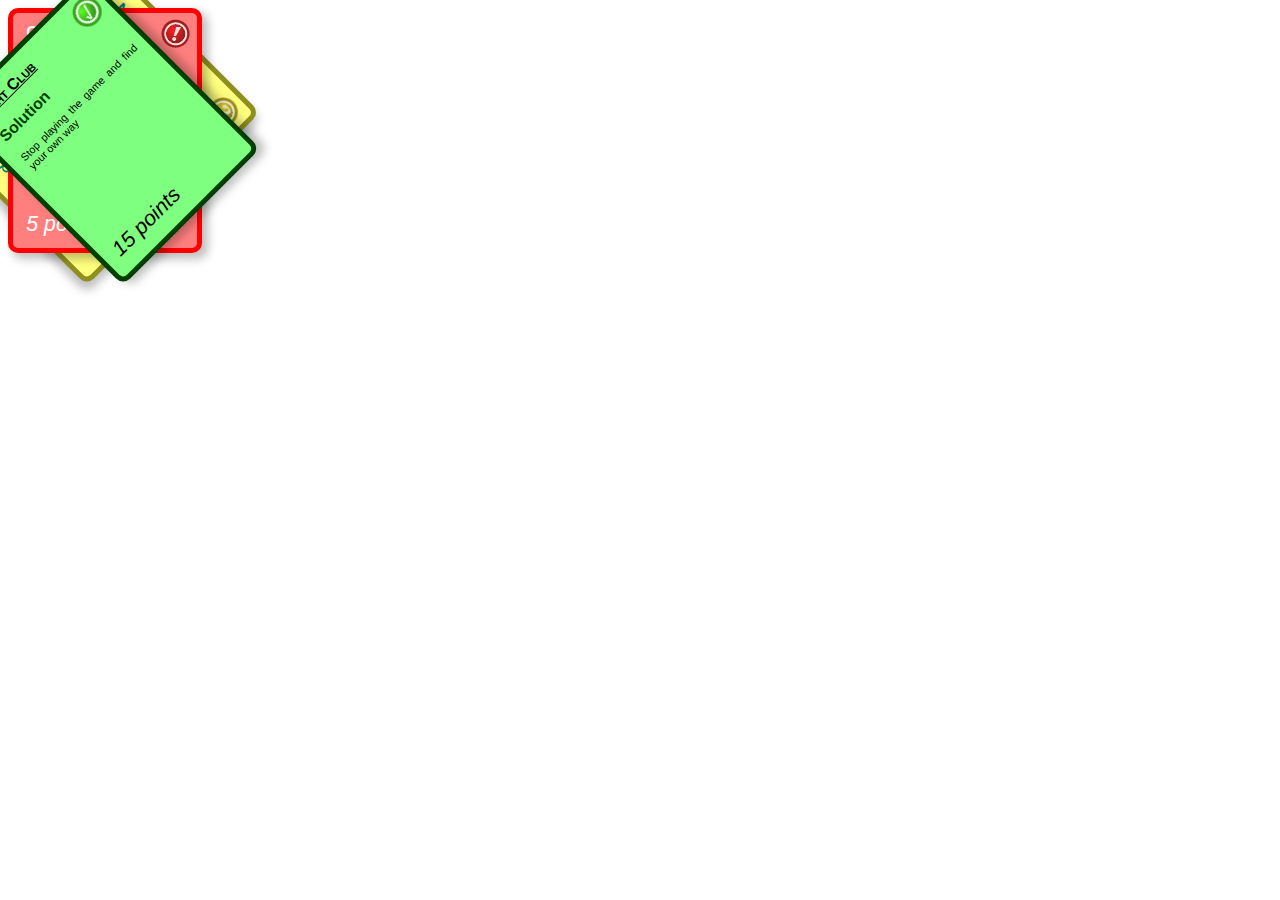
<file: cards/index.html>
<!DOCTYPE html>
<html>
<head>
	<link rel="stylesheet" type="text/css" href="card.css">
	<link rel="stylesheet" type="text/css" href="issue.css">
	<link rel="stylesheet" type="text/css" href="solution.css">
	<link rel="stylesheet" type="text/css" href="corrupt.css">
	<style type="text/css">
	#c1{
		-webkit-transform:rotate(45deg);
	}
	#c3{
		-webkit-transform:rotate(-45deg);
	}
	</style>
	<script type="text/javascript" src="card.js"></script>
	<script type="text/javascript">
function load()
{
	var clicked = null;
	var x1, x2, y1, y2;
	x1 = x2 = y1 = y2 = 0;
	document.addEventListener("mousedown", function(event)
	{
		clicked = event.target;
		x1 = clicked.offsetLeft;
		y1 = clicked.offsetTop;
		x2 = event.clientX;
		y2 = event.clientY;
		event.preventDefault();
	}, true);
	document.addEventListener("mouseup", function(event)
	{
		clicked = null;
		event.preventDefault()
	;}, true);
	document.addEventListener("mousemove", function(event)
	{
		if(clicked != null)
		{
			clicked.style.top = (y1 + event.clientY - y2) + "px";
			clicked.style.left = (x1 + event.clientX - x2) + "px";
		}
		event.preventDefault();
	}, true);
	
	card.makeAllCards();
}
</script>
</head>
<body onload="load()">
 	<div class="card" id="c1">
		"type":"Issue",
		"title":"No Middle Class",
		"user":"sean",
		"date":"12/14/2011 00:01:44 EST",
		"description":"Through a system of ever increasing debt reliance and savings destruction, the middle class has been all but destroyed, leaving behind an entire workforce of people living paycheck to paycheck, near bankruptcy."
	</div>
   <div class="card" id="c2">
		"type":"Corruption",
		"title":"Ghost Writer",
		"user":"sean",
		"date":"12/13/2011 23:58:34 EST",
		"description":"To counter proposals for greater regulation, industry leaders bribe political leaders to allow industry to write legislation proposals. Industry uses regulation to erect barriers to entry for their competitors and artificially protect the market for themselves."
	</div>
	<div class="card" id="c3">
		"type":"Solution",
		"title":"Fight Club",
		"user":"sean",
		"date":"12/14/2011 01:16:17 EST",
		"description":"Stop playing the game and find your own way"
	</div>
</body>
</html>
</file>
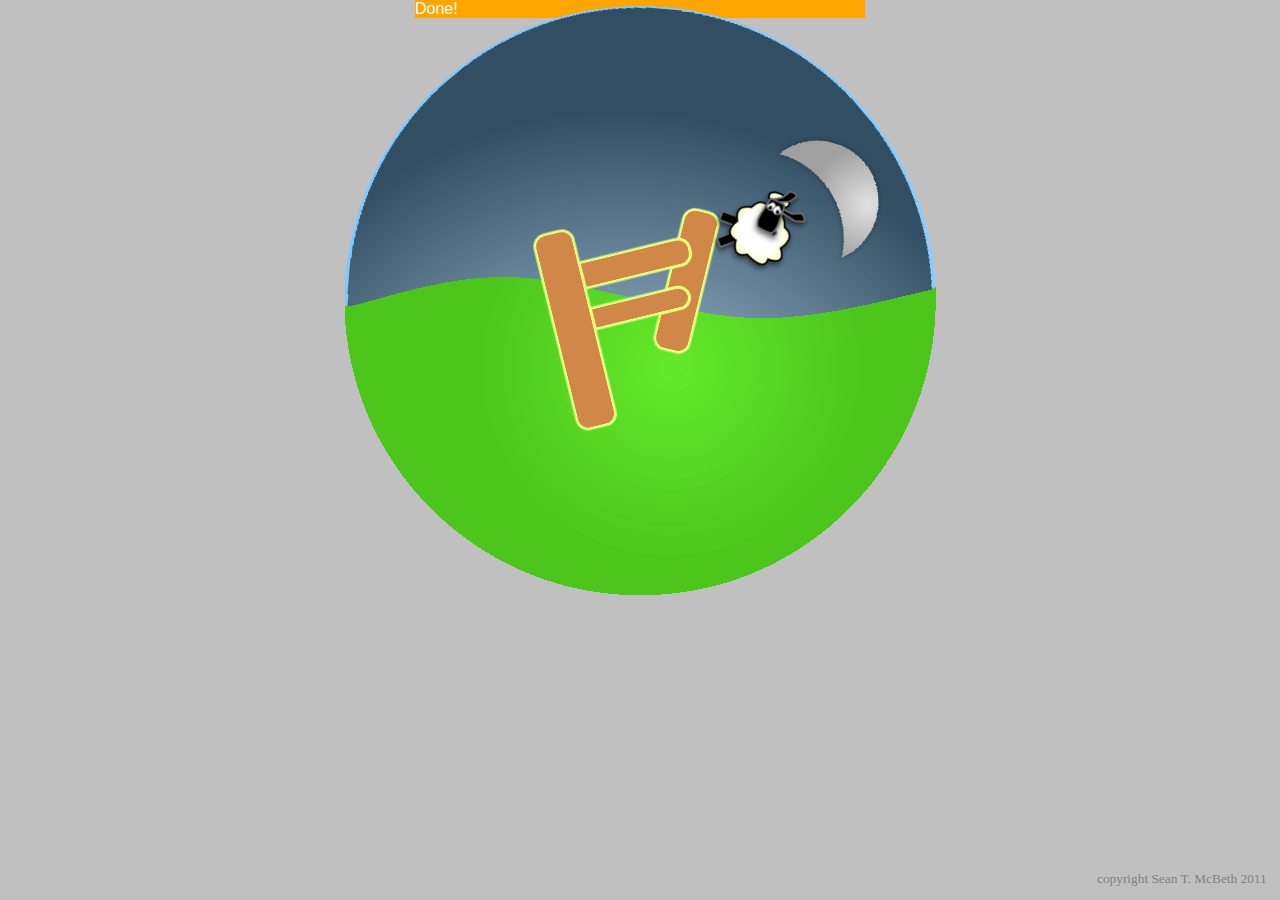
<file: clock/index.html>
<!DOCTYPE html>
<html>
<head>
    <title>I'm a Clock!</title>

    <script type="text/javascript">
function load()
{
	var canvas = document.getElementById("g");
	var loadingBar = document.getElementById("loadingBar")
	var loadingBarTop = document.getElementById("loadingBarTop");
	var width = 0;
	var height = 0;
	var context = null;	
	var image = new Array(7);
	var loadedImages = 0;
	var clockX, clockY;
	var imgReady = false;

	function setup(canv)
	{
		canv.width = width;
		canv.height = height;
		canv.style.width = width + "px";
		canv.style.height = height + "px";
		return canv.getContext("2d");
	}
	
	var isReady = function()
	{
		loadedImages ++;
		loadingBarTop.style.width = loadedImages * 100 / image.length + "%";
		if(loadedImages == image.length)
		{
		    width = image[0].width;
		    height = image[0].height;
		    clockX = width / 2;
		    clockY = height / 2;
		    context = setup(canvas);
		    loadingBarTop.innerText = "Done!";
		    setTimeout(function()
		    {
		        loadingBar.style.display = "none";
		    }, 2000);
		    imgReady = true;
		}
	};
	
	for(var i = 0; i < image.length; ++i)
	{
		image[i] = new Image();
		image[i].src = "clock" + i + ".png";
		image[i].onload = isReady;
	}
	
	function drawLayer(value, range, i)
	{
	    context.save();
	    context.rotate(value * 3.14 / (range / 2));
	    context.drawImage(image[i], -clockX, -clockY);
	    context.restore();
	    context.drawImage(image[i + 1], -clockX, -clockY);
	}
	
	function draw()
	{
		if(imgReady)
		{
            		var time = new Date();
            		var hour = time.getHours();
           		var minute = time.getMinutes();
           		var second = time.getSeconds();
            		var millis = time.getMilliseconds();
            
         	   	context.clearRect(0, 0, width, height);
			context.save();
			context.translate(clockX, clockY);
			context.drawImage(image[0], -clockX, -clockY); // back
			drawLayer(hour * 3600 + minute * 60 + second, 43200, 1);
			drawLayer(minute * 60000 + second * 1000 + millis, 3600000, 3);
			drawLayer(second * 1000 + millis, 60000, 5);
			context.restore();
		}
	};

	setInterval(draw, 33);
}
		</script>

    <style type="text/css">
        #g
        {
            position: relative;
            display: block;
            margin-left:auto;
            margin-right:auto;
        }
        body
        {
            padding: 0;
            margin: 0;
            background-color: #c0c0c0;
        }
        #loadingBar
        {
            position: relative;
            margin-left: auto;
            margin-right: auto;
            width: 450px;
        }
        .loadingBarInner
        {
            position: absolute;
            left: 0px;
            top: 0px;
            font-family: Gill Sans, Sans-Serif;
            color: #ffffff;
        }
        #loadingBarBottom
        {
            width: 100%;
        }
        #loadingBarTop
        {
            background-color: orange;
            overflow: hidden;
            width: 0;
        }
    </style>
</head>
<body onload="load()">
    <div id="loadingBar">
        <div id="loadingBarBottom" class="loadingBarInner">
            loading...</div>
        <div id="loadingBarTop" class="loadingBarInner">
            loading...</div>
    </div>
    <canvas id="g" width="600" height="600">
		</canvas>
	<div style="position:absolute;font-family:Gill Sans;font-size:smaller;color:#808080;bottom:0px;right:0px;margin:1em">copyright Sean T. McBeth 2011</div>
</body>
</html>
</file>
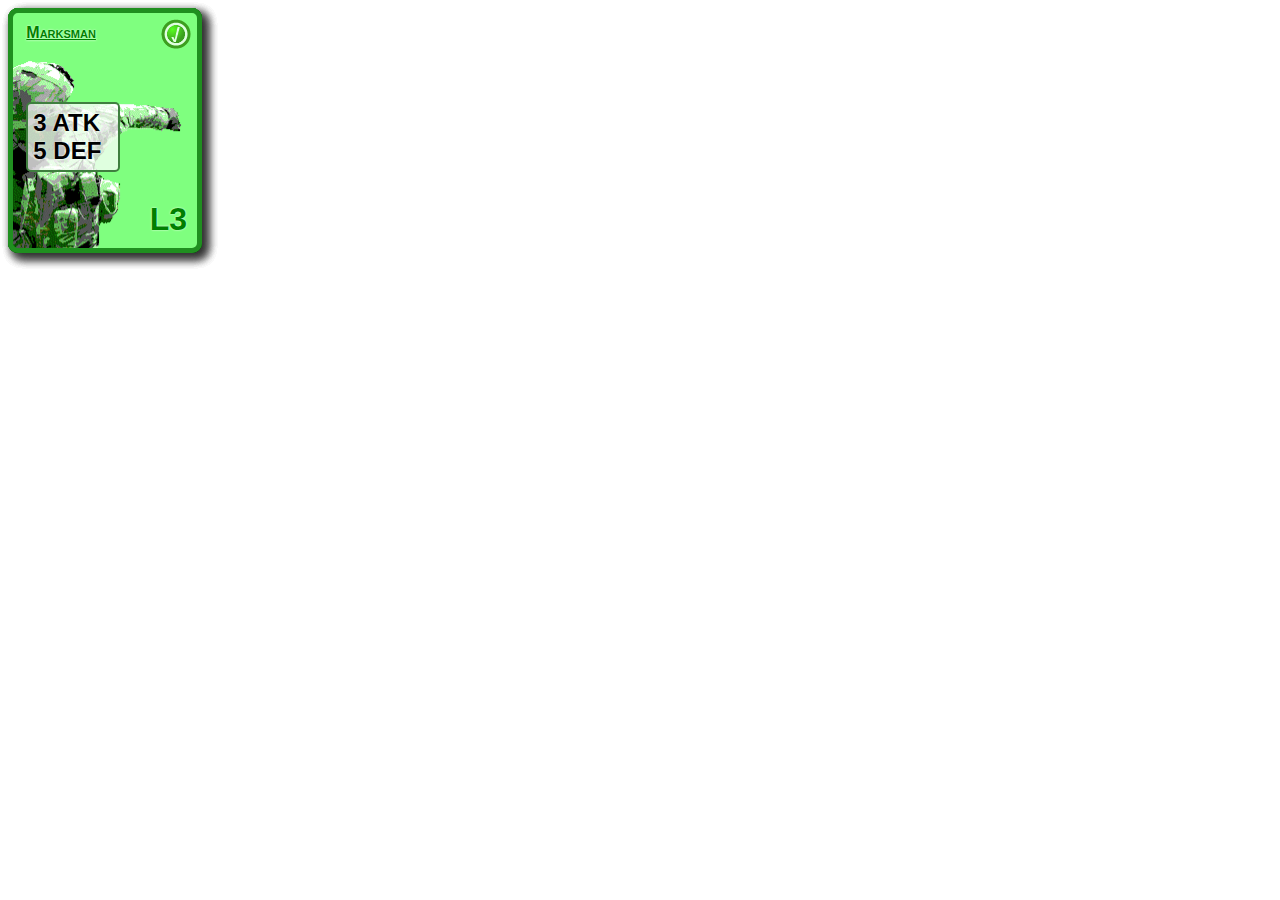
<file: cards/combat.html>
<!DOCTYPE html>
<html>
<head>
	<link rel="stylesheet" type="text/css" href="card.css">
	<link rel="stylesheet" type="text/css" href="combat.css">
	<link rel="stylesheet" type="text/css" href="command.css">
	<style type="text/css">
	#knock{
		-webkit-transform:rotate(90deg);
	}
	</style>
	<script type="text/javascript" src="combat.js"></script>
	<script type="text/javascript">
function load()
{
	var clicked = null;
	var x1, x2, y1, y2;
	x1 = x2 = y1 = y2 = 0;
	document.addEventListener("mousedown", function(event)
	{
		clicked = event.target;
		x1 = clicked.offsetLeft;
		y1 = clicked.offsetTop;
		x2 = event.clientX;
		y2 = event.clientY;
		event.preventDefault();
	}, true);
	document.addEventListener("mouseup", function(event)
	{
		clicked = null;
		event.preventDefault()
	;}, true);
	document.addEventListener("mousemove", function(event)
	{
		if(clicked != null)
		{
			clicked.style.top = (y1 + event.clientY - y2) + "px";
			clicked.style.left = (x1 + event.clientX - x2) + "px";
		}
		event.preventDefault();
	}, true);
	
	card.makeAllCards();
}
</script>
</head>
<body onload="load()">
 	<div class="card" id="c1">
		"type":"Combat L1",
		"title":"Rifleman",
		"atk":1,
		"def":1,
		"lvl":1
	</div>
   <div class="card" id="c2">
		"type":"Combat L2",
		"title":"Grenadier",
		"atk":3,
		"def":1,
		"lvl":2
	</div>
	<div class="card" id="c3">
		"type":"Combat L2",
		"title":"Light Machine Gunner",
		"atk":2,
		"def":2,
		"lvl":2
	</div>
	<div class="card" id="c4">
		"type":"Combat L3",
		"title":"Anti-tank",
		"atk":5,
		"def":3,
		"lvl":3
	</div>
	<div class="card" id="c5">
		"type":"Combat L3",
		"title":"Grenade Launcher",
		"atk":4,
		"def":4,
		"lvl":3,
		"description":""
	</div>
	<div class="card" id="c6">
		"type":"Combat L3",
		"title":"Marksman",
		"atk":3,
		"def":5,
		"lvl":3
	</div>
</body>
</html>
</file>
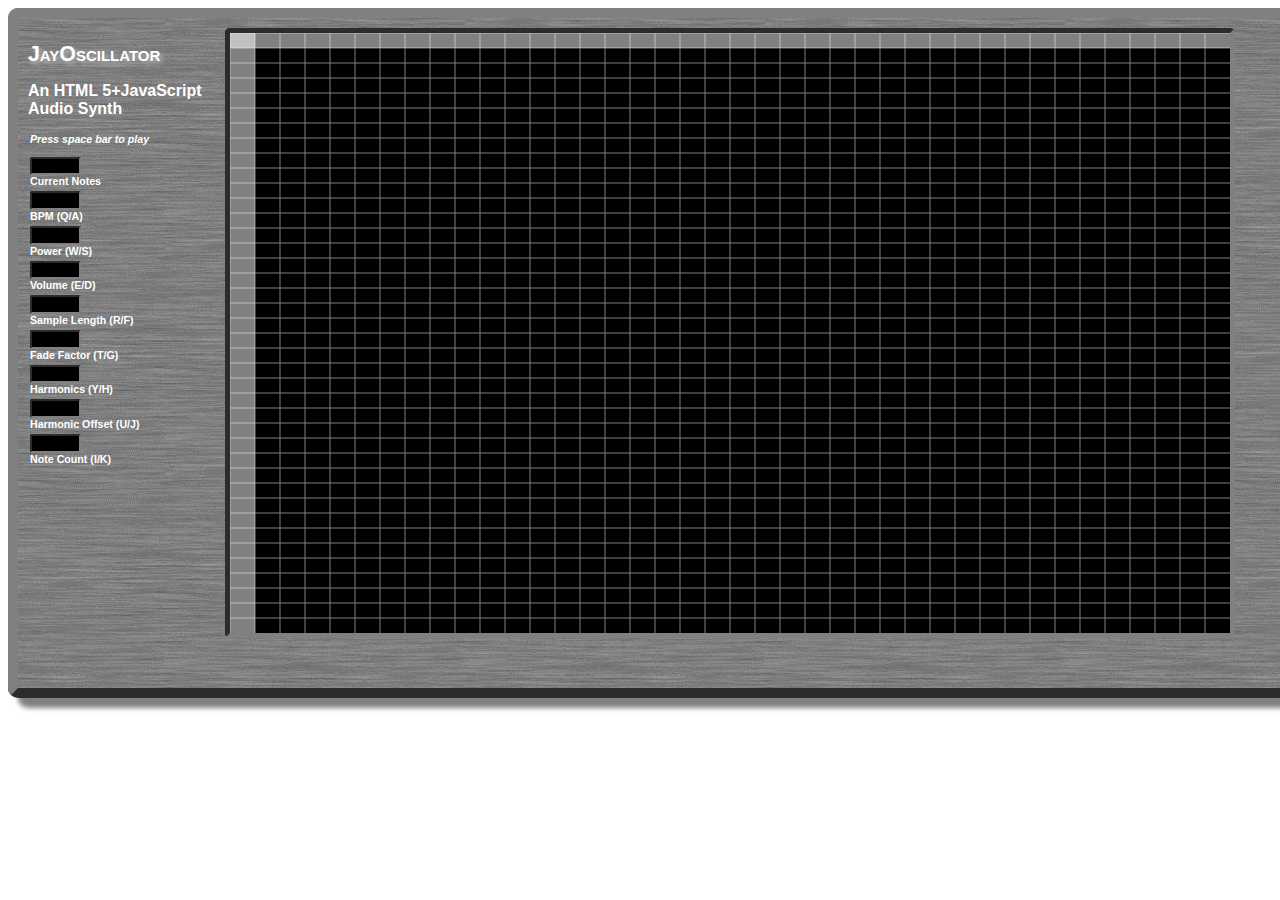
<file: synth/audio.html>
<!DOCTYPE html>
<html>
	<head>
	    <script type="text/javascript" src="wav.js"></script>
	    <script type="text/javascript" src="audio.js"></script> 
		<script type="text/javascript" src="ui.js"></script>		</script>
		<link rel="stylesheet" type="text/css" href="style.css">
    </head>
	<body onload="load()">
		<!-- it takes time for the audio element to load the file and play it, so we double buffer the sound so there is no delay between them. -->
		<div id="synthPanel">
			<div id="controlPanel">
				<h1 style="font-variant:small-caps">JayOscillator</h1>
				<h2>An HTML 5+JavaScript Audio Synth</h2>
				<div class="control">
					<i>Press space bar to play</i>
				</div>
				<br></br>
				<div class="control">
					<div class="lcd" id="note"></div>
					Current Notes
				</div>
				<div class="control">
					<div class="lcd" id="bpm"></div> BPM (Q/A)
				</div>
				<div class="control">
					<div class="lcd" id="power"></div> Power (W/S)
				</div>
				<div class="control">
					<div class="lcd" id="volume"></div> Volume (E/D)
				</div>
				<div class="control">
					<div class="lcd" id="samplen"></div> Sample Length (R/F)
				</div>
				<div class="control">
					<div class="lcd" id="fadeFactor"></div> Fade Factor (T/G)
				</div>
				<div class="control">
					<div class="lcd" id="harmonics"></div> Harmonics (Y/H)
				</div>
				<div class="control">
					<div class="lcd" id="harmonicsOffset"></div> Harmonic Offset (U/J)
				</div>
				<div class="control">
					<div class="lcd" id="noteCount"></div> Note Count (I/K)
				</div>
			</div>
			<canvas id="scope" width="1000" height="600"></canvas>
		</div>
	</body>
</html>
</file>
<file: cards/card.css>
.card:hover{
	z-index:100;
}
.card{
	border-style:solid;
	border-width:5px;
    position:absolute;
	border-radius:10px;
	font-family:Candara,Helvetica,sans-serif;
	font-size:8pt;
    width:15em;
    height:20em;
	padding:1em;
	padding-left:1.25em;
	box-shadow:5px 5px 10px 1px rgba(0,0,0,0.25);
}
.card .icon{
	position:absolute;
	right:0.5em;
	top:0.5em;
	width:32px;
	height:32px;
	opacity:0.75;
}
.card h1{
	font-size:1.5em;
	margin:0;
	font-variant:small-caps;
	text-decoration:underline;
}

.card h3{
	font-size:0.75em;
	font-style:italic;
	margin:0;
	margin-top:1em;
	margin-bottom:2em;
}
.card p{
	font-size:1em;
	margin:0;
	width:100%;
	clip:rect(0px, 0px, 0px, 0px);
	overflow-y:auto;
	text-align:justify;
}
.card .score{
	font-style:italic;
	font-size:2em;
	position:absolute;
	bottom:0.5em;
}
</file>
<file: cards/issue.css>
.issue{
	background-color:#ffff7f;
	border-color:#8f8f20;
}
.issue h2{
	color:#7f7f00;
}
.issue h1, .issue .score{
	color:#007f7f;
}
.issue .icon{	
	background-image:url("ico2.png");
}
</file>
<file: cards/solution.css>
.solution{
	background-color:#7fff7f;
	border-color:#003f00;
}
.solution h2{
	color:#003f00;
}
.solution h1, .solution .score{
	color:#000000;
}
.solution .icon{
	background-image:url("ico3.png");
}
</file>
<file: cards/corrupt.css>
.corrupt{
	background-color:#ff7f7f;
	border-color:red;
}
.corrupt h2{
	color:#7f0000;
}
.corrupt h1, .corrupt .score{
	color:white;
}
.corrupt .icon{
	background-image:url("ico1.png");
}
</file>
<file: cards/combat.css>
.combat{
	background-color:#7fff7f;
	border-color:#208f20;
	text-shadow:0px 0px 2px white;
}
.combat1{
	background-image:url("soldier2.png");
}
.combat2{
	background-image:url("soldier3.png");
}
.combat3{
	background-image:url("soldier4.png");
}
.combat h2{
	color:#007f00;
}
.combat h1, .combat .level{
	color:#007f00;
	background-color:#7fff7f;
}

.combat .stats{
    top:60px;
    width:80px;
    position:relative;
    font-size:18pt;
    font-weight:bold;
    border-radius:5px;
    border:solid 2px #3f7f3f;
    background-color:rgba(255, 255, 255, 0.75);
    padding:5px;
}

.combat .level{
    position:absolute;
    right:10px;
    bottom:10px;
    font-weight:bold;
    text-align:right;
    font-size:24pt;
}
.combat .icon{	
	background-image:url("ico3.png");
}
</file>
<file: cards/command.css>
.command{
	background-color:#ffff7f;
	border-color:#8f8f20;
}
.command h2{
	color:#7f7f00;
}
.command h1, .command .score{
	color:#007f7f;
}
.command .icon{	
	background-image:url("ico2.png");
}
</file>
<file: synth/style.css>
#synthPanel{
	background-image:url("bg.jpg");
	padding:10px;
	float:left;
	border:outset 10px #808080;
	border-radius:10px;
	color:white;
	font-family: Gill Sans, Helvetica, Arial, sans-serif;
	font-size:8pt;
    box-shadow: 10px 10px 5px #808080;
    width:1250px;
    height:650px;
}
				
#controlPanel{
	position:absolute;
	width:210px;
	color:#ffffff;
}

#controlPanel H1{
    text-shadow: 2.5px 2.5px 5px #c0c0c0;
}
	
.control{
	float:left;
	clear:left;
	padding:2px;
	font-weight:bold;
}

.lcd{
    position:relative;
	margin-right:1em;
	width:4em;
	height:1em;
	background-color:black;
	color:#00ff00;
	font-family:Courier, Courier New, fixed;
	padding: 2px;
	border: inset 2px #808080;
	border-radius:2px;
	overflow-x:hidden;
	overflow-y:hidden;
	text-align:right;
}
	
#scope{
    position:absolute;
    left:225px;
	border:inset 5px #808080;
	border-radius: 5px;
}
</file>
